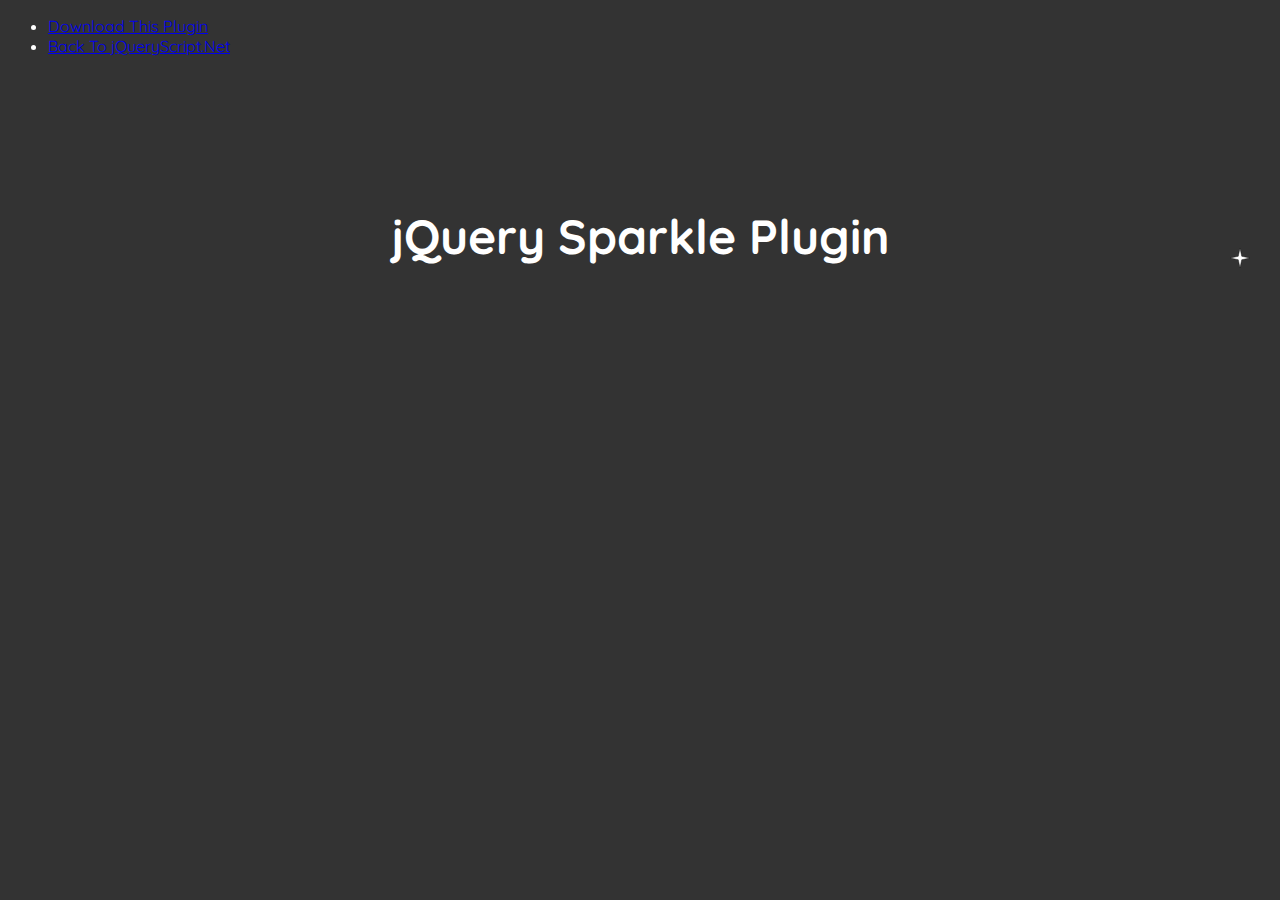
<file: Custom-Sparkle-Animations-With-jQuery-SVG-Sparkle/index.html>
<!doctype html>
<html>
<head>
<meta charset="utf-8">
<meta http-equiv="X-UA-Compatible" content="IE=edge,chrome=1">
<meta name="viewport" content="width=device-width, initial-scale=1">
<title>jQuery Sparkle Plugin Demo</title>
<link href="http://www.jqueryscript.net/css/jquerysctipttop.css" rel="stylesheet" type="text/css">
<link href='https://fonts.googleapis.com/css?family=Quicksand' rel='stylesheet' type='text/css'>
<link href="sparkle.css" rel="stylesheet" type="text/css">
<style>
body { background-color:#333; color:#fff; font-family:'Quicksand';}
#container { margin:150px auto; text-align:center;}
h1 { font-size: 48px;}
</style>
</head>

<body>

<div id="jquery-script-menu">
<div class="jquery-script-center">
<ul>
<li><a href="http://www.jqueryscript.net/animation/Custom-Sparkle-Animations-With-jQuery-SVG-Sparkle.html">Download This Plugin</a></li>
<li><a href="http://www.jqueryscript.net/">Back To jQueryScript.Net</a></li>
</ul>
<div class="jquery-script-ads"><script type="text/javascript"><!--
google_ad_client = "ca-pub-2783044520727903";
/* jQuery_demo */
google_ad_slot = "2780937993";
google_ad_width = 728;
google_ad_height = 90;
//-->
</script>
<script type="text/javascript"
src="http://pagead2.googlesyndication.com/pagead/show_ads.js">
</script></div>
<div class="jquery-script-clear"></div>
</div>
</div>
<div id="container">
  <h1>jQuery Sparkle Plugin</h1>
</div>
<script src="http://code.jquery.com/jquery-1.12.1.min.js"></script>
<script src="sparkle.jquery.js"></script>
<script>
$('h1').sparkle({ size: 20 }).sparkle({
        delay: 1000,
        pause: 750,
        size: 10
    });
</script>
<script type="text/javascript">

  var _gaq = _gaq || [];
  _gaq.push(['_setAccount', 'UA-36251023-1']);
  _gaq.push(['_setDomainName', 'jqueryscript.net']);
  _gaq.push(['_trackPageview']);

  (function() {
    var ga = document.createElement('script'); ga.type = 'text/javascript'; ga.async = true;
    ga.src = ('https:' == document.location.protocol ? 'https://ssl' : 'http://www') + '.google-analytics.com/ga.js';
    var s = document.getElementsByTagName('script')[0]; s.parentNode.insertBefore(ga, s);
  })();

</script>
</body>
</html>
</file>
<file: Custom-Sparkle-Animations-With-jQuery-SVG-Sparkle/sparkle.css>
@-moz-keyframes my-sparkle {
  0%   {
    opacity: 0;
    -moz-transform: rotate(0deg) scale(0);
  }
  50%  {
    opacity: 1;
    -moz-transform: rotate(360deg) scale(1);
  }
  100% {
    opacity: 0;
    -moz-transform: rotate(720deg) scale(0);
  }
}

@-webkit-keyframes my-sparkle {
  0%   {
    opacity: 0;
    -webkit-transform: rotate(0deg) scale(0);
  }
  50%  {
    opacity: 1;
    -webkit-transform: rotate(360deg) scale(1);
  }
  100% {
    opacity: 0;
    -webkit-transform: rotate(720deg) scale(0);
  }
}

@keyframes my-sparkle {
  0%   {
    opacity: 0;
    transform: rotate(0deg) scale(0);
  }
  50%  {
    opacity: 1;
    transform: rotate(360deg) scale(1);
  }
  100% {
    opacity: 0;
    transform: rotate(720deg) scale(0);
  }
}
</file>
